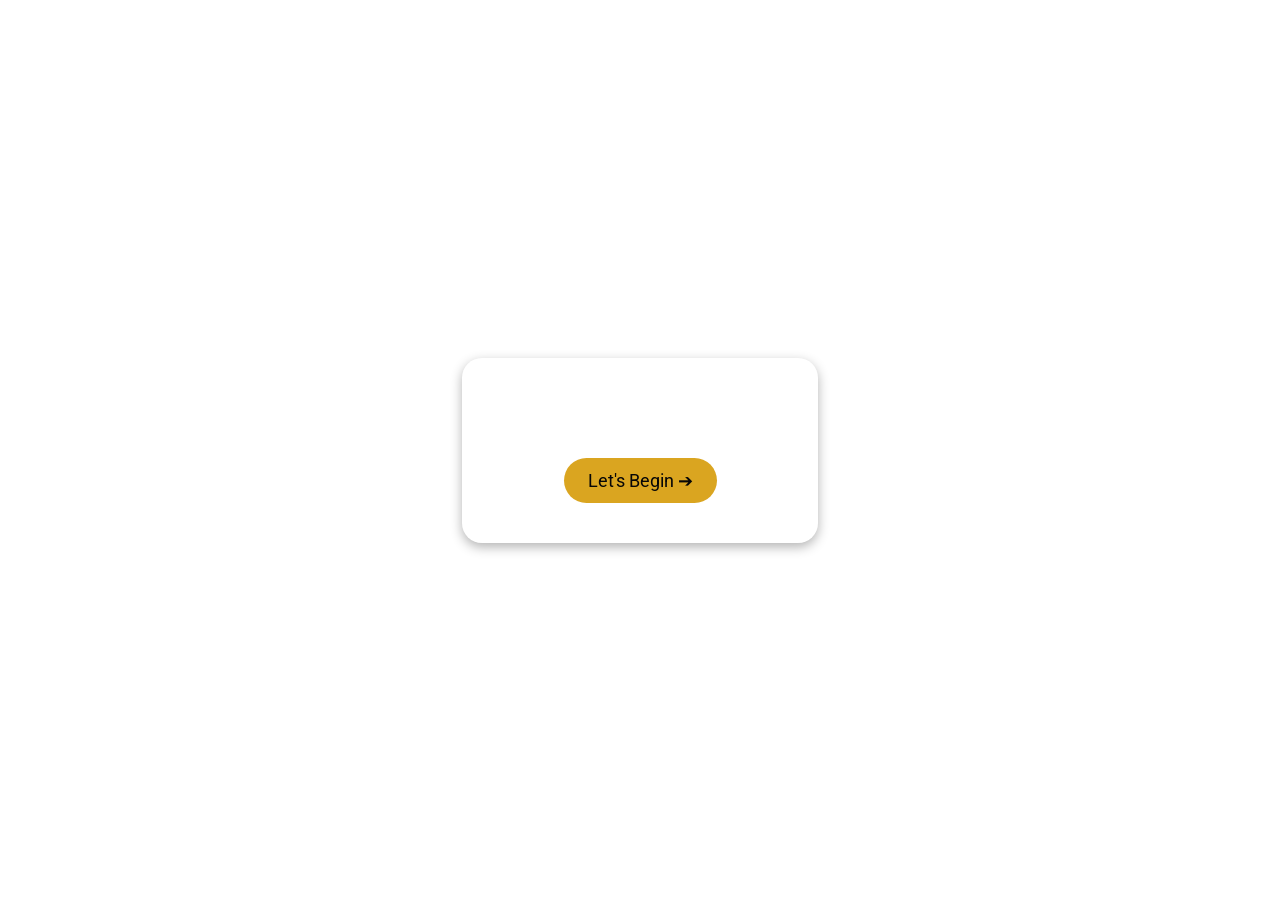
<file: index.html>
<!DOCTYPE html>
<html lang="en">
<head>
<meta charset="UTF-8">
<meta name="viewport" content="width=device-width, initial-scale=1">
<title>TO-DO-LIST:OPTIMISE YOUR EFFICIENCY 🚀</title>
<link rel="stylesheet" href="assets/styles.css">
<link rel="icon" href="assets/favicon (5).ico">
<link rel="preconnect" href="https://fonts.googleapis.com">
<link rel="preconnect" href="https://fonts.gstatic.com" crossorigin>
<link href="https://fonts.googleapis.com/css2?family=Roboto:ital,wght@0,100..900;1,100..900&display=swap" rel="stylesheet">
</head>
<body>
     <!-- <header class="logo">
        <img src="assets/images/LOGO 2.png" alt="VIVE H.LOGO">
      </header> -->

   
  <div class="hero-section">
  <div class="animated-container">
    <div class="animated-text" id="animated-text">Having Challenges???</div>
   <a href="main.html" class="begin-btn">
  Let's Begin <span class="arrow">➔</span>
 </a>

  </div>
</div>

<video class="bg-video" autoplay muted loop>
    <source src="assets/videos/4779866-hd_1920_1080_30fps.mp4" type="video/mp4">
    </video>
    
</body>
<script src="assets/script.js"></script>
   
</html>
</file>
<file: assets/styles.css>
*
{
   margin: 0;
   padding: 0;
   font-family:"Roboto", sans-serif; 
   box-sizing: border-box;
}    
    
.logo {
  position: absolute;   
  top: 0px;            
  right: 0px;          
}
.hero-section {
  display: flex;
  justify-content: center;
  align-items: center;
  height: 100vh; 

}

.animated-container {
  text-align: center;
  background: rgba(255, 255, 255, 0.15);
  padding: 40px;
  border-radius: 20px;
  box-shadow: 0 4px 12px rgba(0,0,0,0.3);
}

.animated-text {
  font-size: 28px;
  font-weight: bold;
  color: white;
  margin-bottom: 20px;
  min-height: 40px;
}



.begin-btn {
  display: inline-block;
  background: goldenrod;
  color: rgb(7, 7, 7);
  padding: 12px 24px;
  border-radius: 30px;
  font-size: 18px;
  text-decoration: none;
  cursor: pointer;
  transition: background 0.3s easbe;
}

.logo img {
  width: 200px;         
  height: auto;         
  display: block;       
}


.mains
{
    width:100%;
    min-height: 100vh;
    padding: 10px;
    position:relative;
    z-index:1;
    /* background: linear-gradient(to right,blue,red); */
}
.bg-video{
position: fixed;
top:0;
left:0;
width:100%;
height:100%;
object-fit: cover;
z-index:-2;
}


.todo-design
{
width: 100%;
max-width: 540px;
backdrop-filter: blur(8px); 
border-radius: 30px;
background: rgba(113, 103, 103, 0.15);
box-shadow: 0 4px 12px black; 
margin: 100px auto 20px;
padding: 40px 30px 70px;
border-radius: 40px;
}

.todo-design h2
{
  color:rgb(35, 34, 25) ;
  background: rgb(239, 239, 243);
  display:flex ;
  align-items: center;
  justify-content: center;
  margin-bottom: 20px;
}

.row
{
  display: flex;
  align-items: center;
  justify-content: space-between;
  background:rgb(223, 219, 219);
  border-radius: 30px;
  padding-left: 20px;
  margin-bottom: 25px;
}
/* .stat-container{
  padding: 15px 10px;
  margin-bottom: 20px;
  border-radius: 20px;
  border: 4px solid;
  display: flex;
  align-items: center;
  justify-content: space-between;
  gap: 20px;
  width: 100%;
}

.details{
  width: 100%;
}
.details h3{
  color: azure;
}
#progressbar{
  width: 100%;
  height: 7px;
  background: #000;
  border-radius: 20px;
  position: relative;
  margin-top: 15px;
}

#progress{
  width: 50%;
  height: 100%;
  background: #000;
  border-radius: 20px;
  transition: width 0.3sec ease;
}

#numbers{
   display: flex;
   align-items: center;
   width: 80px;
   height: 80px;
   background: #000;
   border: 2px solid;
   font-weight: bold;
   border-radius: 50%;
   font-size: 1.5rem;

} */

input{
    flex: 1;
    border: none;
    outline:none;
    background:transparent;
    padding: 10px;
    font-weight:60px;
    color: black;
}

button{
    border: none;
    outline: none;
    padding: 16px 50px;
    background: goldenrod;
    color: black;
    font-size: 20px;
    cursor: pointer;
    border-radius: 40px;
}


ul li
{
  list-style: none;
  font-size: 18px;
  padding: 12px 8px 12px 50px;
  user-select: none;
  cursor: pointer;
  position: relative;
}

ul li::before
{
    content:'';
    position: absolute;
    height: 28px;
    width: 28px;
    border-radius: 50%;
    background-image:url(images/unchecked.png) ;
    background-size: cover ;
    background-position: center;
    top: 12px;
    left: 8px;
}

ul li.checked
{
 color:black;
 text-decoration: line-through;
}

ul li.checked::before
{
 background-image: url(images/check-mark.png);

}
ul li span
 {
    position: absolute;
    right: 0;
    top: 5px;
    width: 40px;
    height: 40px;
    font-size: 30px;
    color:black;
    line-height: 40px;
    text-align: center;
    border-radius: 50%;
 }
   
ul li span:hover
{
  background: goldenrod;
}
@media (max-width: 800px) {
  .todo-design {
    margin-top: 100px;  
    padding: 20px;      
  }

  .logo img {
    width: 120px;        
  }
}
</file>
